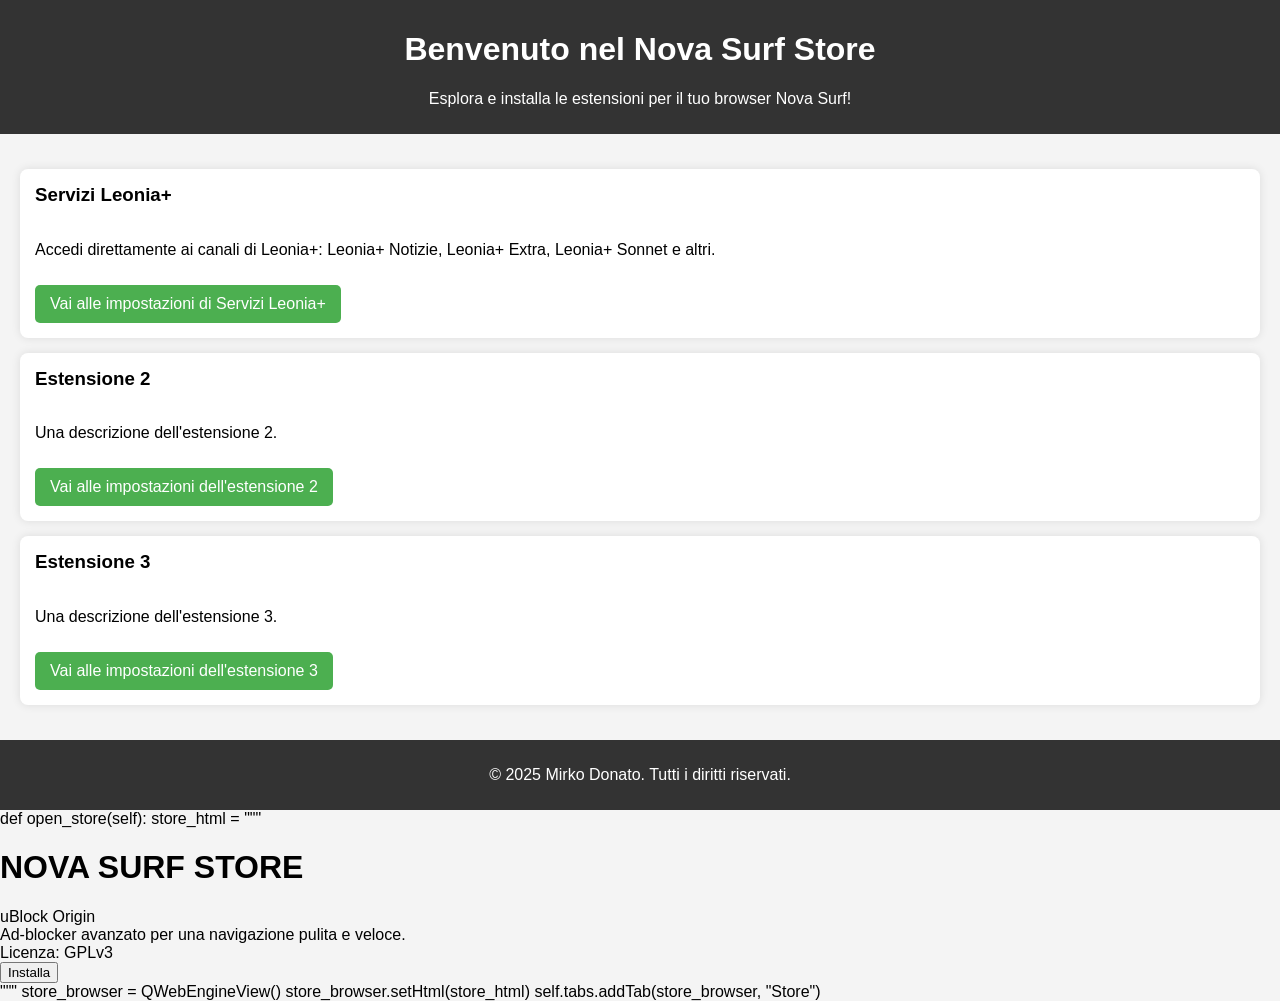
<file: Browser/index.htlm/index.html>
<!DOCTYPE html>
<html lang="it">
<head>
    <meta charset="UTF-8">
    <meta name="viewport" content="width=device-width, initial-scale=1.0">
    <title>Nova Surf Store - Estensioni</title>
    <style>
        body {
            font-family: Arial, sans-serif;
            background-color: #f4f4f4;
            margin: 0;
            padding: 0;
        }
        header {
            background-color: #333;
            color: white;
            padding: 10px;
            text-align: center;
        }
        main {
            padding: 20px;
        }
        .extension {
            background-color: white;
            padding: 15px;
            margin: 15px 0;
            border-radius: 8px;
            box-shadow: 0 0 10px rgba(0, 0, 0, 0.1);
            display: flex;
            flex-direction: column;
            align-items: flex-start;
        }
        .extension h3 {
            margin-top: 0;
        }
        .extension button {
            padding: 10px 15px;
            background-color: #4CAF50;
            color: white;
            border: none;
            border-radius: 5px;
            cursor: pointer;
            font-size: 16px;
            margin-top: 10px;
        }
        .extension button:hover {
            background-color: #45a049;
        }
        footer {
            text-align: center;
            padding: 10px;
            background-color: #333;
            color: white;
        }
    </style>
</head>
<body>

    <header>
        <h1>Benvenuto nel Nova Surf Store</h1>
        <p>Esplora e installa le estensioni per il tuo browser Nova Surf!</p>
    </header>

    <main>
        <!-- Estensione Servizi Leonia+ -->
        <div class="extension">
            <h3>Servizi Leonia+</h3>
            <p>Accedi direttamente ai canali di Leonia+: Leonia+ Notizie, Leonia+ Extra, Leonia+ Sonnet e altri.</p>
            <button onclick="window.location.href='nova-surf-extension://settings?extension=leonia'">Vai alle impostazioni di Servizi Leonia+</button>
        </div>

        <!-- Aggiungere qui altre estensioni -->
        <div class="extension">
            <h3>Estensione 2</h3>
            <p>Una descrizione dell'estensione 2.</p>
            <button onclick="window.location.href='nova-surf-extension://settings?extension=2'">Vai alle impostazioni dell'estensione 2</button>
        </div>

        <div class="extension">
            <h3>Estensione 3</h3>
            <p>Una descrizione dell'estensione 3.</p>
            <button onclick="window.location.href='nova-surf-extension://settings?extension=3'">Vai alle impostazioni dell'estensione 3</button>
        </div>

    </main>

    <footer>
        <p>&copy; 2025 Mirko Donato. Tutti i diritti riservati.</p>
    </footer>

</body>
</html>
def open_store(self):
    store_html = """
    <!DOCTYPE html>
    <html>
    <head>
        <meta charset="UTF-8">
        <title>Nova Surf Store</title>
        <style>
            /* Inserisci qui tutto il CSS dallo script HTML */
        </style>
    </head>
    <body>
        <h1>NOVA SURF STORE</h1>

        <div class="app">
            <div class="app-title">uBlock Origin</div>
            <div class="app-desc">Ad-blocker avanzato per una navigazione pulita e veloce.</div>
            <div class="license">Licenza: GPLv3</div>
            <button onclick="installApp('uBlock Origin')">Installa</button>
        </div>

        <!-- Aggiungi gli altri blocchi .app -->

        <script>
            function installApp(appName) {
                alert(`Installazione di "${appName}" in arrivo... (placeholder)`);
            }
        </script>
    </body>
    </html>
    """
    store_browser = QWebEngineView()
    store_browser.setHtml(store_html)
    self.tabs.addTab(store_browser, "Store")
</file>
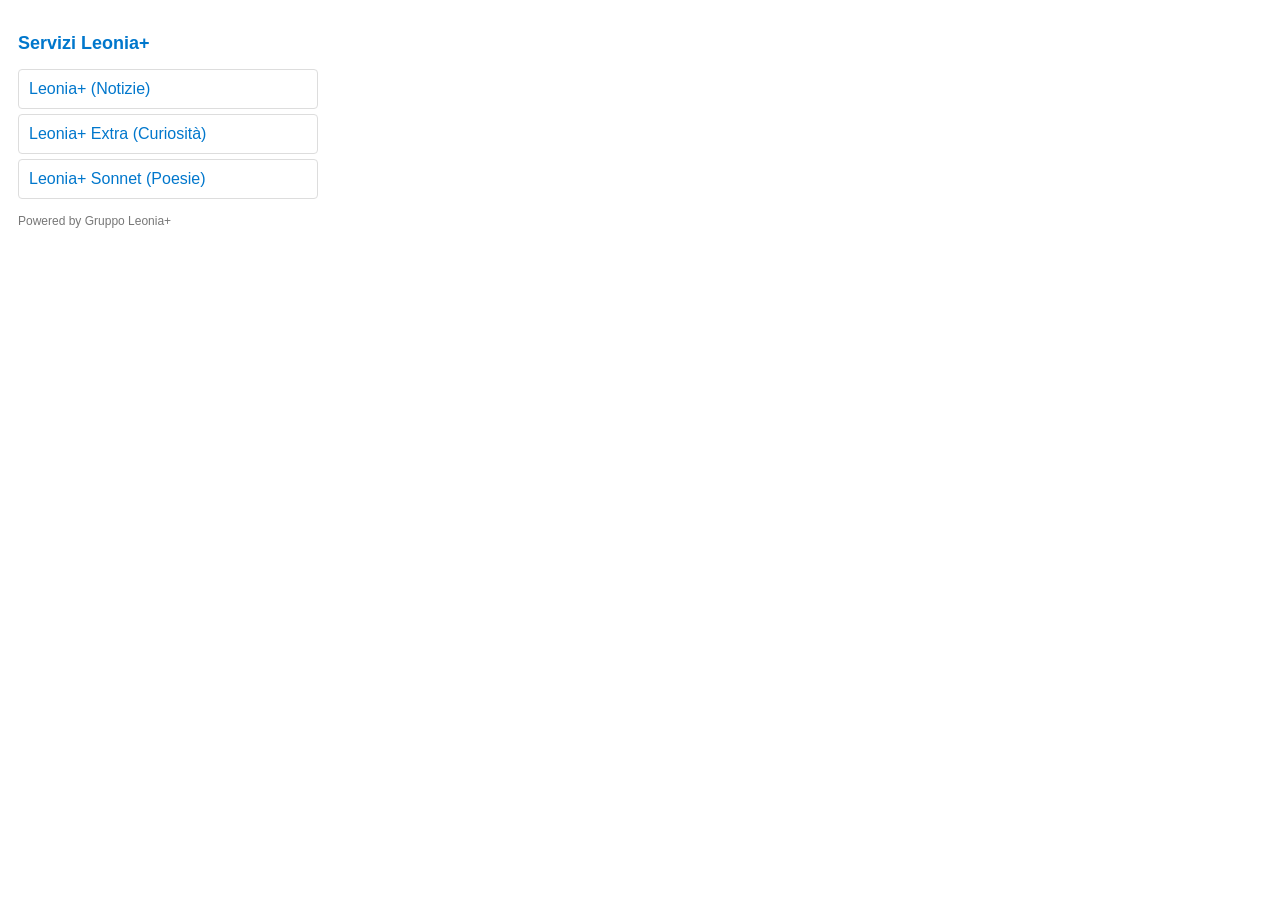
<file: Browser/extensions/Servizi Leonia+/popup.html>
<!DOCTYPE html>
<html lang="it">
<head>
    <meta charset="UTF-8">
    <meta name="viewport" content="width=device-width, initial-scale=1.0">
    <title>Servizi Leonia+</title>
    <style>
        body {
            font-family: Arial, sans-serif;
            width: 300px;
            padding: 10px;
        }
        h2 {
            color: #0077cc;
            font-size: 18px;
            margin-bottom: 15px;
        }
        a {
            display: block;
            padding: 10px;
            color: #0077cc;
            text-decoration: none;
            border: 1px solid #ddd;
            margin-bottom: 5px;
            border-radius: 4px;
            transition: background-color 0.3s;
        }
        a:hover {
            background-color: #f0f0f0;
        }
        .footer {
            font-size: 12px;
            color: #777;
            margin-top: 15px;
        }
    </style>
</head>
<body>

    <h2>Servizi Leonia+</h2>

    <!-- Links ai canali di Leonia+ -->
    <a href="https://t.me/leoniaplusgiornale" target="_blank">Leonia+ (Notizie)</a>
    <a href="https://t.me/Leoniaplusextra" target="_blank">Leonia+ Extra (Curiosità)</a>
    <a href="https://t.me/+Z9s7dtcPEBs0MTdk" target="_blank">Leonia+ Sonnet (Poesie)</a>

    <div class="footer">
        <p>Powered by Gruppo Leonia+ </p>
    </div>

</body>
</html>
</file>
